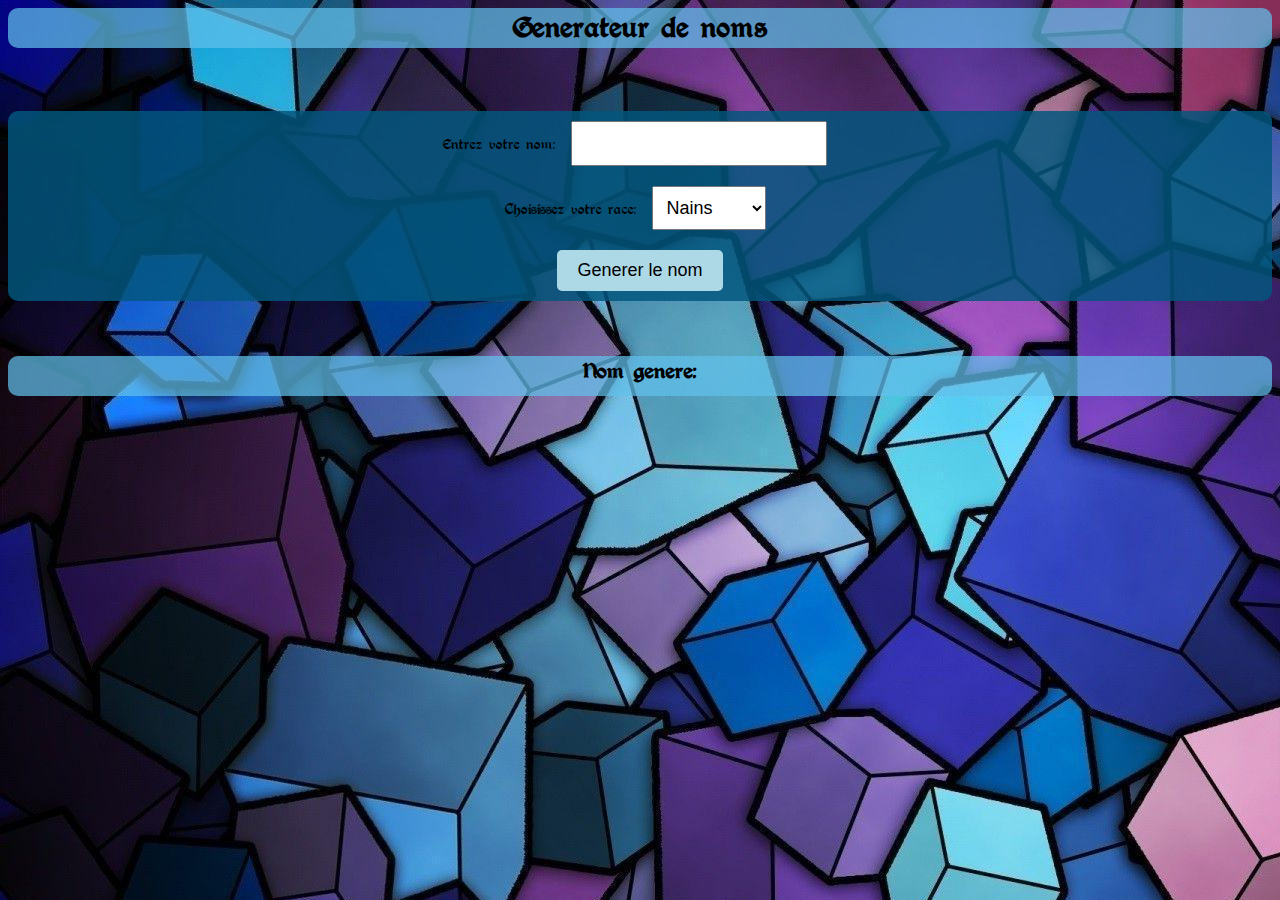
<file: Index.html>
<html>
  <head>
    <title>Generateur de noms</title>
    <link rel="stylesheet" type="text/css" href="style3.css">
  </head>
  <body>
    <div id="cadre"><h1>Generateur de noms</h1></div>
    <div id="box">
    <form id="generatorForm">
      <label for="userName">Entrez votre nom:</label>
      <input type="text" id="userName">
      <br>
      <label for="raceSelect">Choisissez votre race:</label>
      <select id="raceSelect">
        <option value="nains">Nains</option>
        <option value="humains">Humains</option>
        <option value="elfes">Elfes</option>
        <option value="orcs">Orcs</option>
      </select>
      <br>
      <button id="generateNameButton">Generer le nom</button>
    </form>
    </div>
    <br>
    <div id="cadre"><h2 id="generatedName">Nom genere:</h2></div>
    <script src="https://code.jquery.com/jquery-3.6.0.min.js"></script>
    <script src="script.js"></script>
  </body>
</html>
</file>
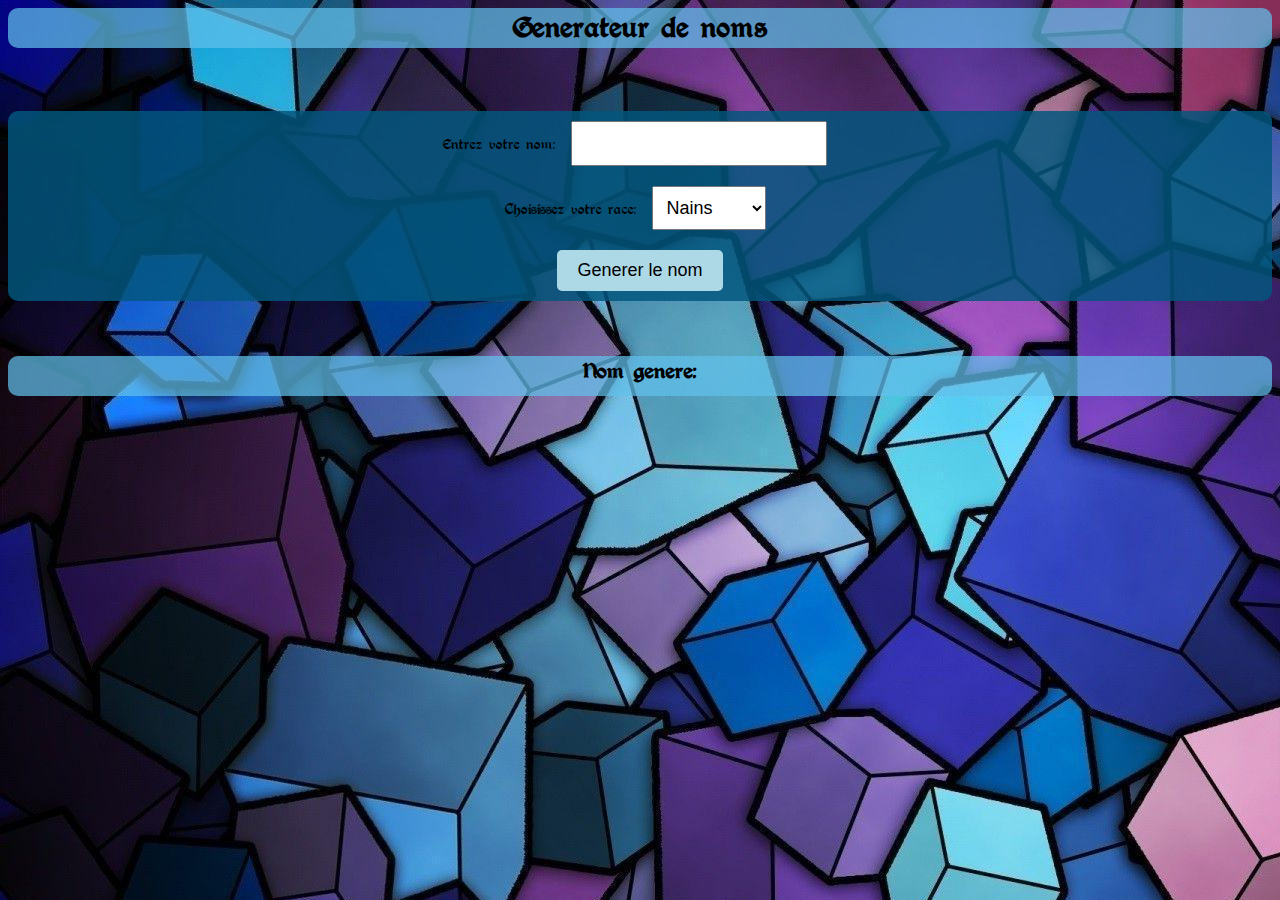
<file: Index3.html>
<html>
  <head>
    <title>Generateur de noms</title>
    <link rel="stylesheet" type="text/css" href="style3.css">
  </head>
  <body>
    <div id="cadre"><h1>Generateur de noms</h1></div>
    <div id="box">
    <form id="generatorForm">
      <label for="userName">Entrez votre nom:</label>
      <input type="text" id="userName">
      <br>
      <label for="raceSelect">Choisissez votre race:</label>
      <select id="raceSelect">
        <option value="nains">Nains</option>
        <option value="humains">Humains</option>
        <option value="elfes">Elfes</option>
        <option value="orcs">Orcs</option>
      </select>
      <br>
      <button id="generateNameButton">Generer le nom</button>
    </form>
    </div>
    <br>
    <div id="cadre"><h2 id="generatedName">Nom genere:</h2></div>
    <script src="https://code.jquery.com/jquery-3.6.0.min.js"></script>
    <script src="script.js"></script>
  </body>
</html>
</file>
<file: style3.css>
@font-face {
    font-family: "Augusta";
    src: local("Augusta"),
      url("Augusta.ttf") format("truetype"),
}
body {
  background-image: url("fond.jpg");
  font-family: "Augusta";
  text-align: center;
}
#cadre{
   height: 40px;
   width: auto; 
   background-color: rgba(98, 192, 236, 0.719);
   border-radius: 10px;
}
#box{
    margin-top: 5%;
    height: auto;
    width: auto; 
    background-color: rgba(2, 86, 126, 0.836);
    border-radius: 10px;
}
input, select {
  padding: 10px;
  font-size: 18px;
  margin: 10px;
}

button {
  padding: 10px 20px;
  font-size: 18px;
  margin: 10px;
  background-color: lightblue;
  border: none;
  border-radius: 5px;
  cursor: pointer;
}
</file>
